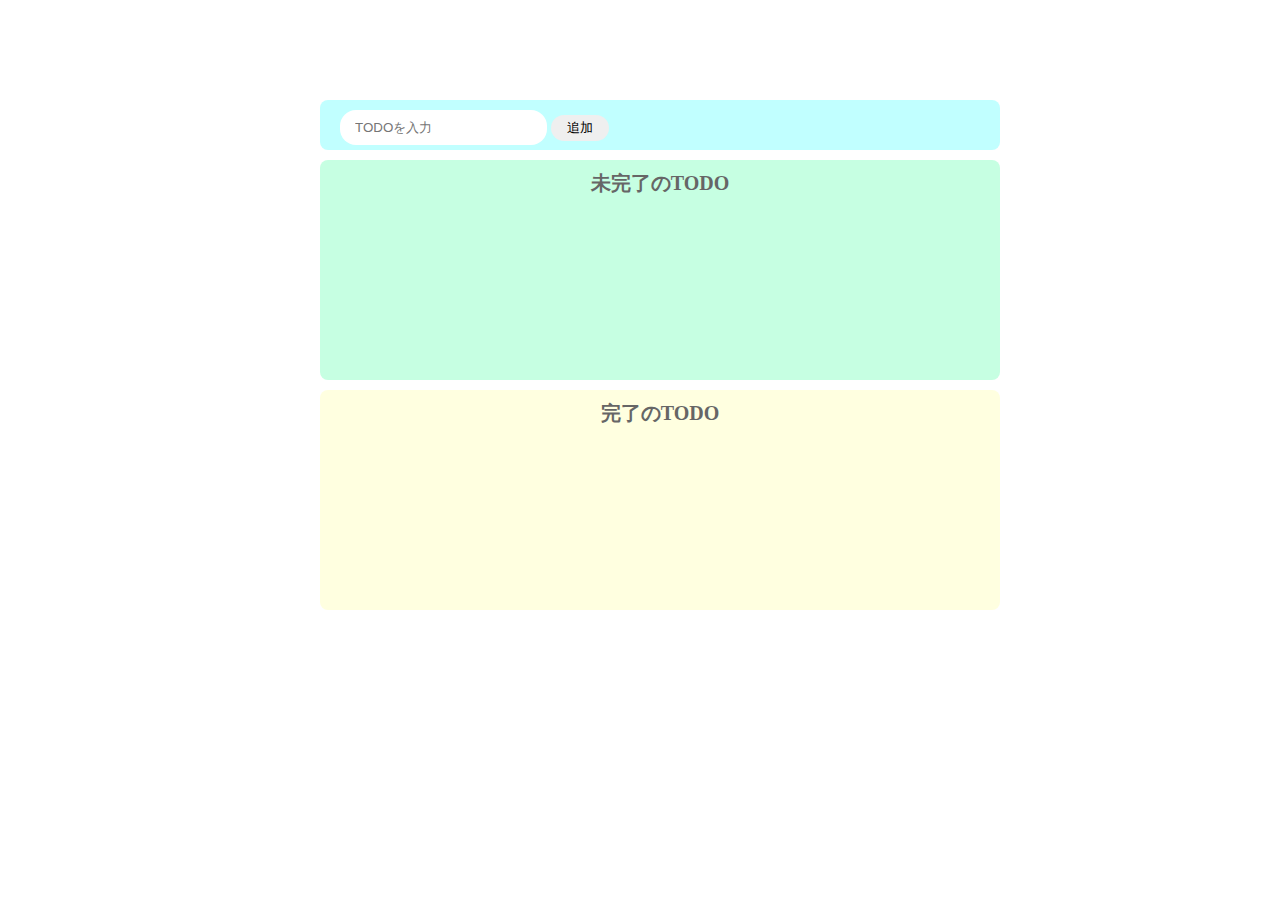
<file: todoapp/index.html>
<!DOCTYPE html>
<html lang="en">
  <head>
    <meta charset="UTF-8" />
    <meta http-equiv="X-UA-Compatible" content="IE=edge" />
    <meta name="viewport" content="width=device-width, initial-scale=1.0" />
    <title>Todo App</title>
    <link rel="stylesheet" href="style.css" />
  </head>
  <body>
    <div class="container">
      <div class="input-area">
        <input id="add-text" type="text" placeholder="TODOを入力" />
        <button id="add-button">追加</button>
      </div>
      <div class="imcomplete-area">
        <p class="title">未完了のTODO</p>
        <ul id="incomplete-list">
          <!-- <li>
            <div class="list-row">
              <p>TODOです</p>
              <button>完了</button>
              <button>削除</button>
            </div>
          </li>
          <li>
            <div class="list-row">
              <p>TODOです</p>
              <button>完了</button>
              <button>削除</button>
            </div>
          </li> -->
        </ul>
      </div>
      <div class="complete-area">
        <p class="title">完了のTODO</p>
        <ul id="complete-list">
          <!-- <li>
            <div class="list-row">
              <p>TODOです</p>
              <button>戻す</button>
            </div>
          </li> -->
        </ul>
      </div>
    </div>

    <script src="./script.js"></script>
  </body>
</html>
</file>
<file: todoapp/style.css>
* {
  margin: 0;
  padding: 0;
}

li {
  list-style: none;
  padding-bottom: 10px;
}

input {
  border-radius: 16px;
  border: none;
  padding: 10px 15px;
  outline: none;
}

button {
  border-radius: 16px;
  border: none;
  padding: 4px 16px;
  outline: none;
  transition: all 0.3s;
}

button:hover {
  background-color: #ff7fff;
  color: #fff;
  cursor: pointer;
}

.container {
  max-width: 50%;
  margin: auto;
  margin-top: 100px;
}

.input-area {
  background-color: #c1ffff;
  width: 100%;
  height: 30px;
  padding: 10px 20px;
  margin-bottom: 10px;
  border-radius: 8px;
}

.imcomplete-area {
  background-color: #c6ffe2;
  width: 100%;
  min-height: 200px;
  padding: 10px 20px;
  margin-bottom: 10px;
  border-radius: 8px;
}

.complete-area {
  background-color: #ffffe0;
  width: 100%;
  min-height: 200px;
  padding: 10px 20px;
  border-radius: 8px;
}

.title {
  text-align: center;
  font-weight: bold;
  font-size: 20px;
  color: #666;
}

.list-row {
  display: flex;
  align-items: center;
}

.list-row p {
  margin-right: 10px;
}

.list-row button {
  margin: 0 5px;
}
</file>
